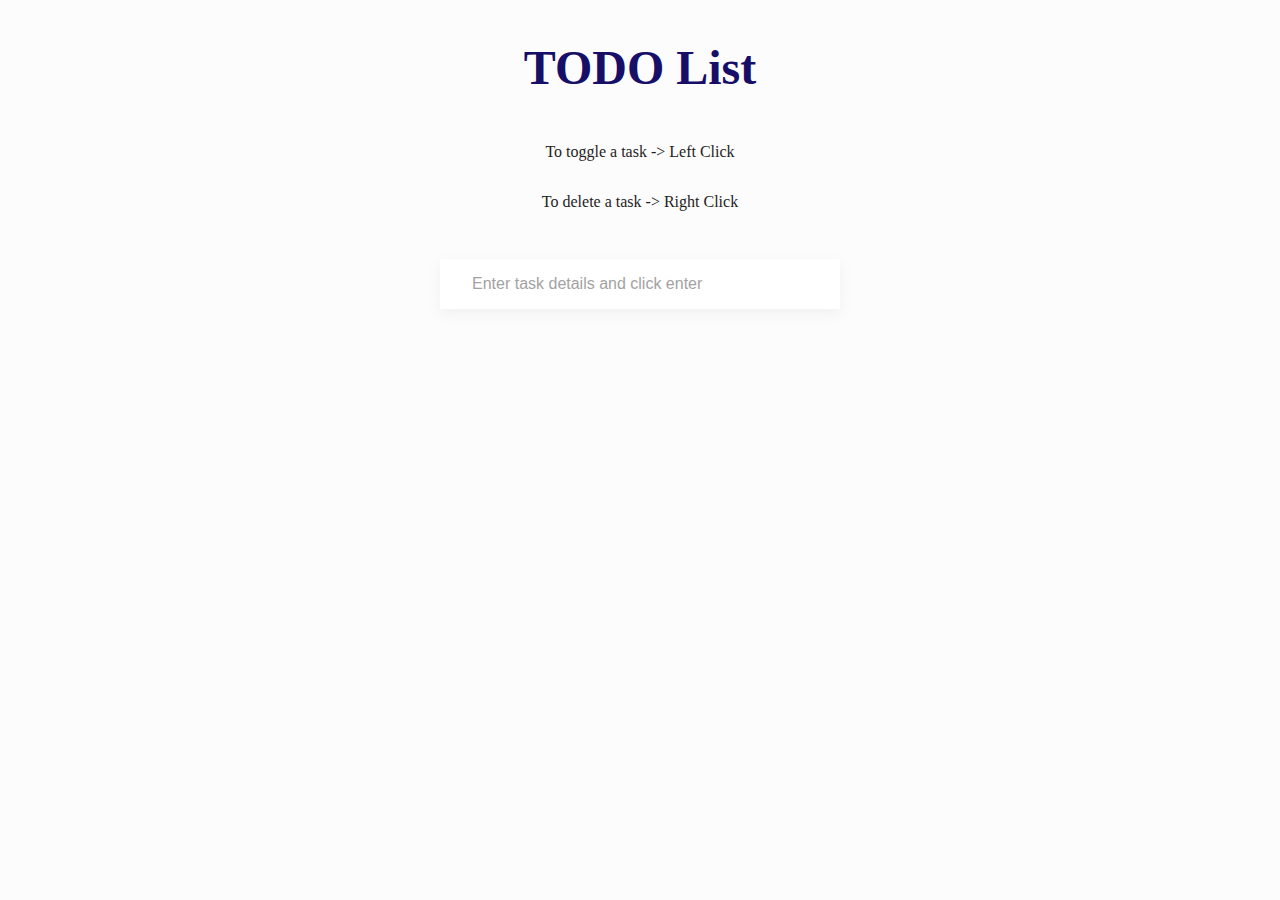
<file: task 1/index.html>
<!DOCTYPE html>
<html lang="en">
  <head>
    <meta charset="UTF-8" />
    <meta name="viewport" content="width=device-width, initial-scale=1.0" />
    <link rel="stylesheet" href="style.css" />
    <title>Frontend design to create a TODO List using localStorage</title>
  </head>
  <body>
    <h1>TODO List</h1>
    <p>To toggle a task -> Left Click</p>
    <p>To delete a task -> Right Click<p>
    <form id="form">
        <input type="text" class="input" id="input" placeholder="Enter task details and click enter" />
        <ul id="todos" class="todos"></ul>
    </form>
    <script src="script.js"></script>
  </body>
</html>
</file>
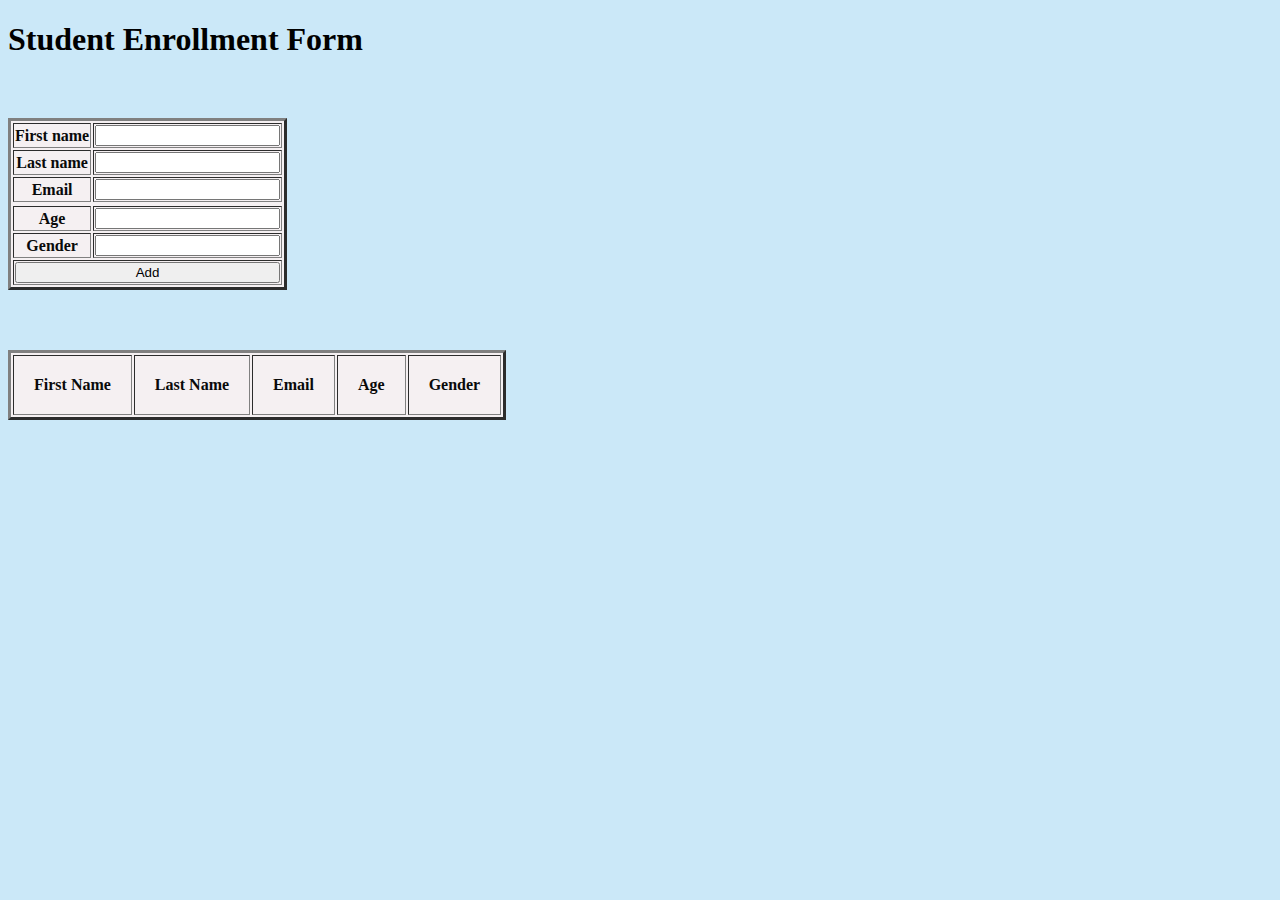
<file: task 3/index.html>
<!DOCTYPE html>
<html>
    <head>
        <title>Registration Form</title>
        <link rel="stylesheet" href="style.css">
       
    </head>
    <body>
        
        
        <h1>Student Enrollment Form</h1>
    
       
        <div class="box">
           
        </div>
        
        
            <table border="3">
                <thead>
                    <tr>
                        <th>First name</th>
                        <td><input type="text" name="fname" id="fname"></td>

                    </tr>
                </thead>
                <tbody>
                    
                    <tr>
                        <th>Last name</th>
                        <td><input type="text" name="lname" id="lname"></td>
                        
                    </tr>
                    <tr>
                        <th>Email</th>
                        <td><input type="text" name="email" id="email"></td>
                        <tr>
                    </tr>
                    <tr>
                        <th>Age</th>
                        <td><input type="text" name="age" id="age"></td>
                        
                    </tr>
                    <tr>
                        <th>Gender</th>
                        <td><input type="text" name="gender" id="gender"></td>
                        
                    </tr>
                    <tr id="btna">
                       
                        <td colspan="2"><input type="button" name="button" id="btn" value ="Add"  onclick="AddRow()"></td>
                        
                    </tr>
                </tbody>
            </table>
            <table border="3" id="show">
                <thead>
                    <tr>
                        <th>First Name</th>
                        <th>Last Name</th>
                        <th>Email </th>
                        <th>Age</th>
                        <th>Gender</th>
                    </tr>
                </thead>

            </table>
        
        <script>
		
            var list1 = [];
            var list2 = [];
            var list3 = [];
            var list4 = [];
            var list5 = [];
    
            var n = 1;
            var x = 0;
    
            function AddRow(){
    
                var AddRown = document.getElementById('show');
                var NewRow = AddRown.insertRow(n);
    
                list1[x] = document.getElementById("fname").value;
                list2[x] = document.getElementById("lname").value;
                list3[x] = document.getElementById("email").value;
                list4[x] = document.getElementById("age").value;
                list5[x] = document.getElementById("gender").value;
    
                var cel1 = NewRow.insertCell(0);
                var cel2 = NewRow.insertCell(1);
                var cel3 = NewRow.insertCell(2);
                var cel4 = NewRow.insertCell(3);
                var cel5 = NewRow.insertCell(4);
    
    
                cel1.innerHTML = list1[x];
                cel2.innerHTML = list2[x];
                cel3.innerHTML = list3[x];
                cel4.innerHTML = list4[x];
                cel5.innerHTML = list5[x];
    
                n++;
                x++;
            }
    
        </script>
    </body>
    </html>
</file>
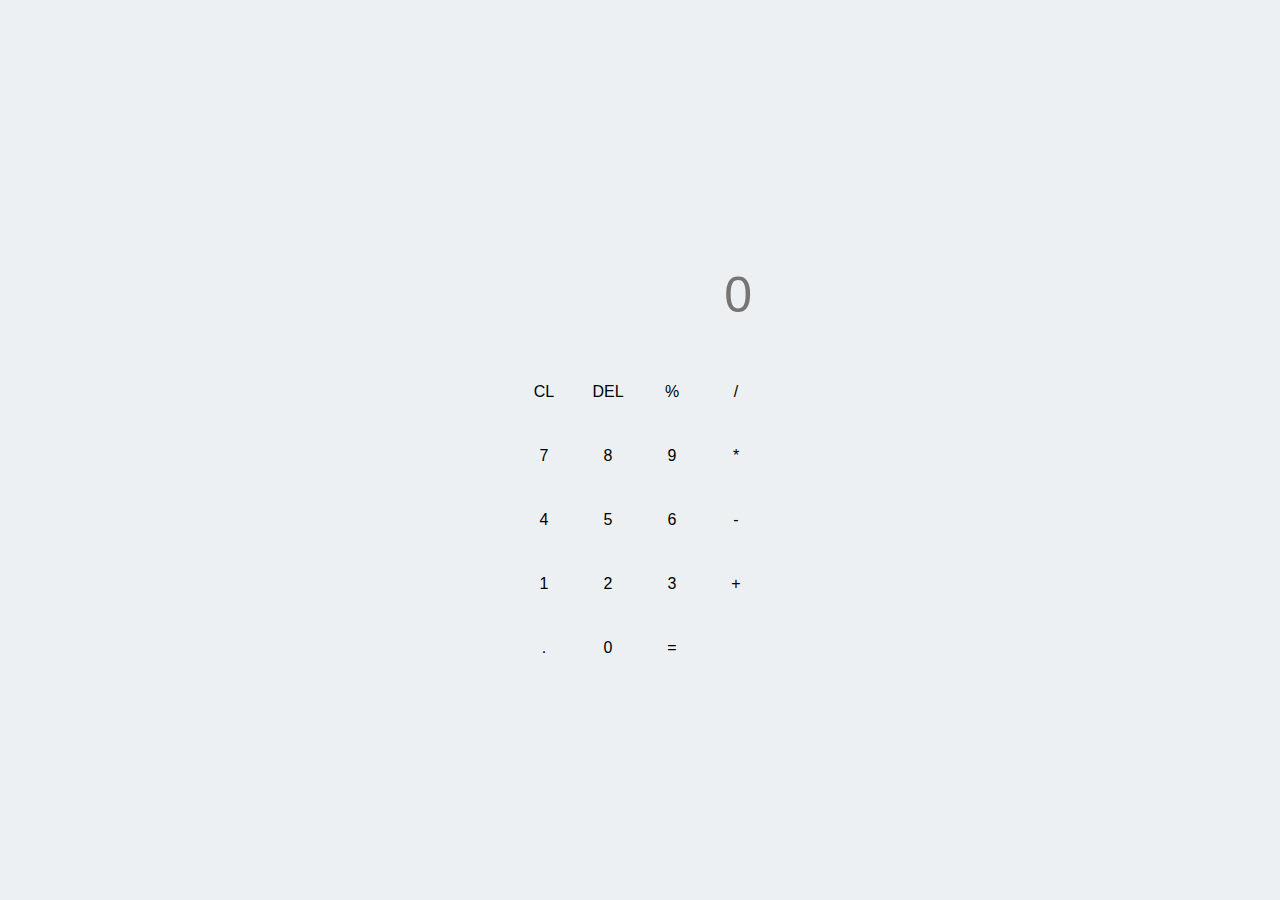
<file: task 4/index.htm>
<!DOCTYPE html>
<html lang="en">

<head>
    <meta charset="UTF-8">
    <meta http-equiv="X-UA-Compatible" content="IE=edge">
    <meta name="viewport" content="width=device-width, initial-scale=1.0">
    <title>Calculator Task 4</title>
    <style>
      
    </style>
  <link rel="stylesheet" href="style.css"/> 
</head>

<body>
    <div class="wrapper">
        <div class="calculator">
            <input type="text" placeholder="0" id="view-screen">
            <button onclick="Clear()">CL</button>
            <button onclick="del()">DEL</button>
            <button onclick="display('%')">%</button>
            <button onclick="display('/')">/</button>
            <button onclick="display('7')">7</button>
            <button onclick="display('8')">8</button>
            <button onclick="display('9')">9</button>
            <button onclick="display('*')">*</button>
            <button onclick="display('4')">4</button>
            <button onclick="display('5')">5</button>
            <button onclick="display('6')">6</button>
            <button onclick="display('-')">-</button>
            <button onclick="display('1')">1</button>
            <button onclick="display('2')">2</button>
            <button onclick="display('3')">3</button>
            <button onclick="display('+')">+</button>
            <button onclick="display('.')">.</button>
            <button onclick="display('0')">0</button>
            <button onclick="calculate('=')" class="equal">=</button>
        </div>
    </div>
    
    <script src="script.js"></script>
</body>

</html>
</file>
<file: task 1/style.css>
* {
    box-sizing: border-box;
  }
  
  body {
    background-color: #f5f5f54b;
    color: rgb(31, 28, 28);
    display: flex;
    flex-direction: column;
    align-items: center;
    justify-content: center;
  }
  
  h1 {
    color: rgb(23, 14, 104);
    font-size: 3rem;
    text-align: center;
  }
  
  form {
    box-shadow: 0 5px 12px rgba(151, 150, 150, 0.1);
    max-width: 100%;
    width: 400px;
  }
  
  .input {
    border: none;
    color:  rgba(116, 112, 112, 0.644);
    font-size: 1rem;
    padding: 1rem 2rem;
    display: block;
    width: 100%;
  }
  
  .input::placeholder {
    color: #a3a2a2;
  }
  
  .input:focus {
    outline-color: rgb(23, 14, 104);
  }
  
  .todos {
    background-color: #fff;
    padding: 0;
    margin: 0;
    list-style-type: none;
  }
  
  .todos li {
    border-top: 1px solid #e5e5e5;
    cursor: pointer;
    font-size: 1.5rem;
    padding: 1rem 2rem;
  }
  
  .todos li.completed {
    color:rgb(23, 14, 104);
    text-decoration: line-through;
  }
</file>
<file: task 3/style.css>
table{
    margin-top: 60px;
    text-align: center;
    background: rgb(245, 240, 242);
    color: rgb(9, 10, 10);
}
    

#show th, #show td{
    padding: 20px;
   
}
#btna td input{
    width: 100%;
}
body{
    background-color: rgb(203, 232, 248);
}
</file>
<file: task 4/style.css>
* {
    padding: 0;
    margin: 0;
    box-sizing: border-box;
    background-color: #ecf0f3;
    font-family: sans-serif;
    outline: none;
}

.wrapper {
    height: 100vh;
    display: flex;
    justify-content: center;
    align-items: center;
}

.calculator {
    background-color: #ecf0f3;
    padding: 15px;
    display: grid;
    grid-template-columns: repeat(4, 64px);
}

input {
    grid-column: span 4;
    height: 70px;
    width: 260px;
    background-color: #ecf0f3;
    border: none;
    color: rgba(70, 70, 70);
    font-size: 50px;
    text-align: end;
    margin: auto;
    margin-top: 40px;
    margin-bottom: 30px;
    padding: 20px;
}

button {
    height: 48px;
    transition: .3s;
    width: 48px;
    background-color: #ecf0f3;
    border: none;
    cursor: pointer;
    border-radius: 50%;
    margin: 8px;
    font-size: 16px;
}
</file>
